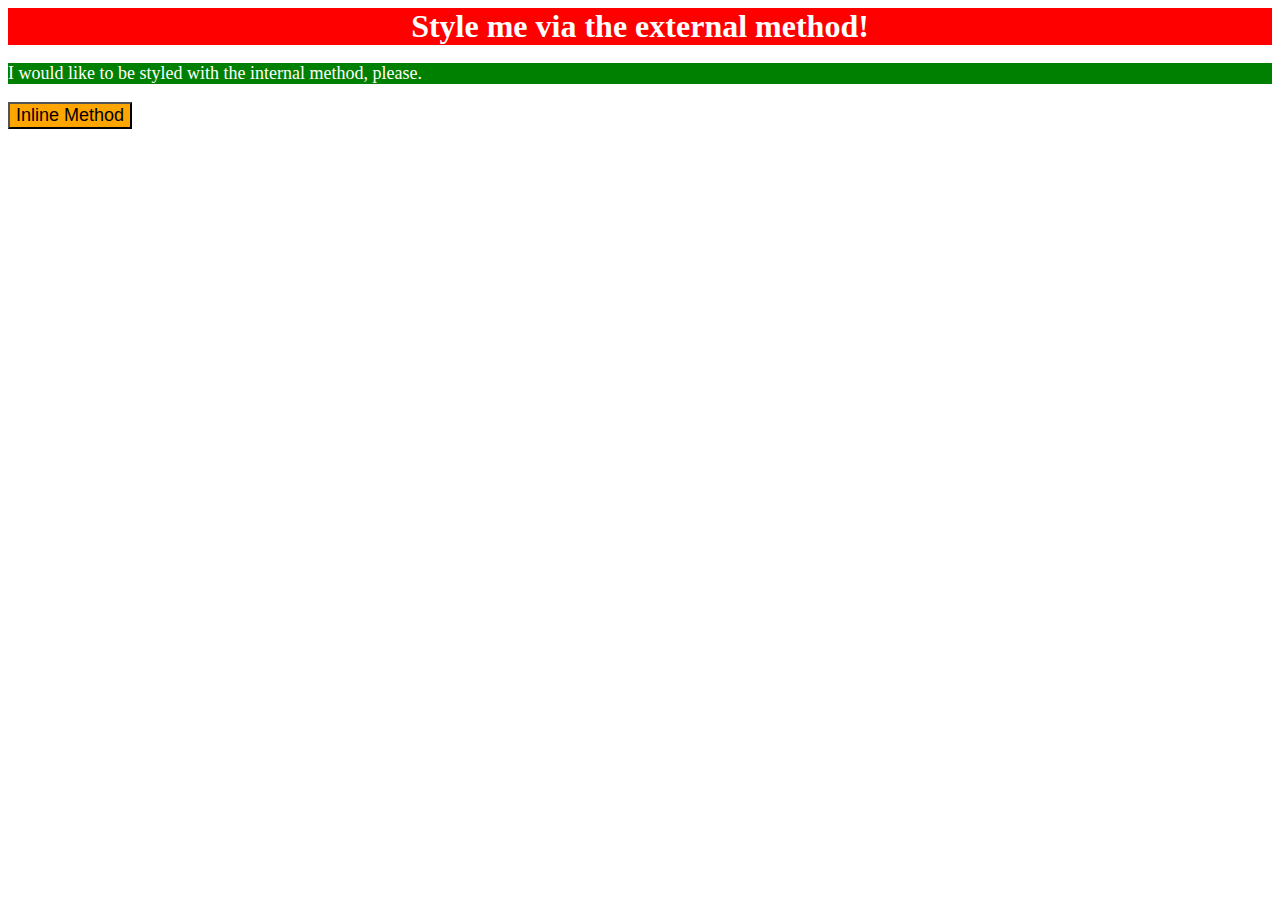
<file: foundations/intro-to-css/01-css-methods/index.html>
<!DOCTYPE html>
<html lang="en">
  <head>
    <meta charset="UTF-8">
    <meta http-equiv="X-UA-Compatible" content="IE=edge">
    <meta name="viewport" content="width=device-width, initial-scale=1.0">
    <title>Methods for Adding CSS</title>
    <link rel="stylesheet" href="styles.css">

    <style>

      p {
        background-color: green;
        color: white;
        font-size: 18px;
      }
      
      
      </style>

  </head>


  <body>
    <div>Style me via the external method!</div>
    <p>I would like to be styled with the internal method, please.</p>
    <button style="background-color: orange; font-size: 18px;">Inline Method</button>
  </body>
</html>
</file>
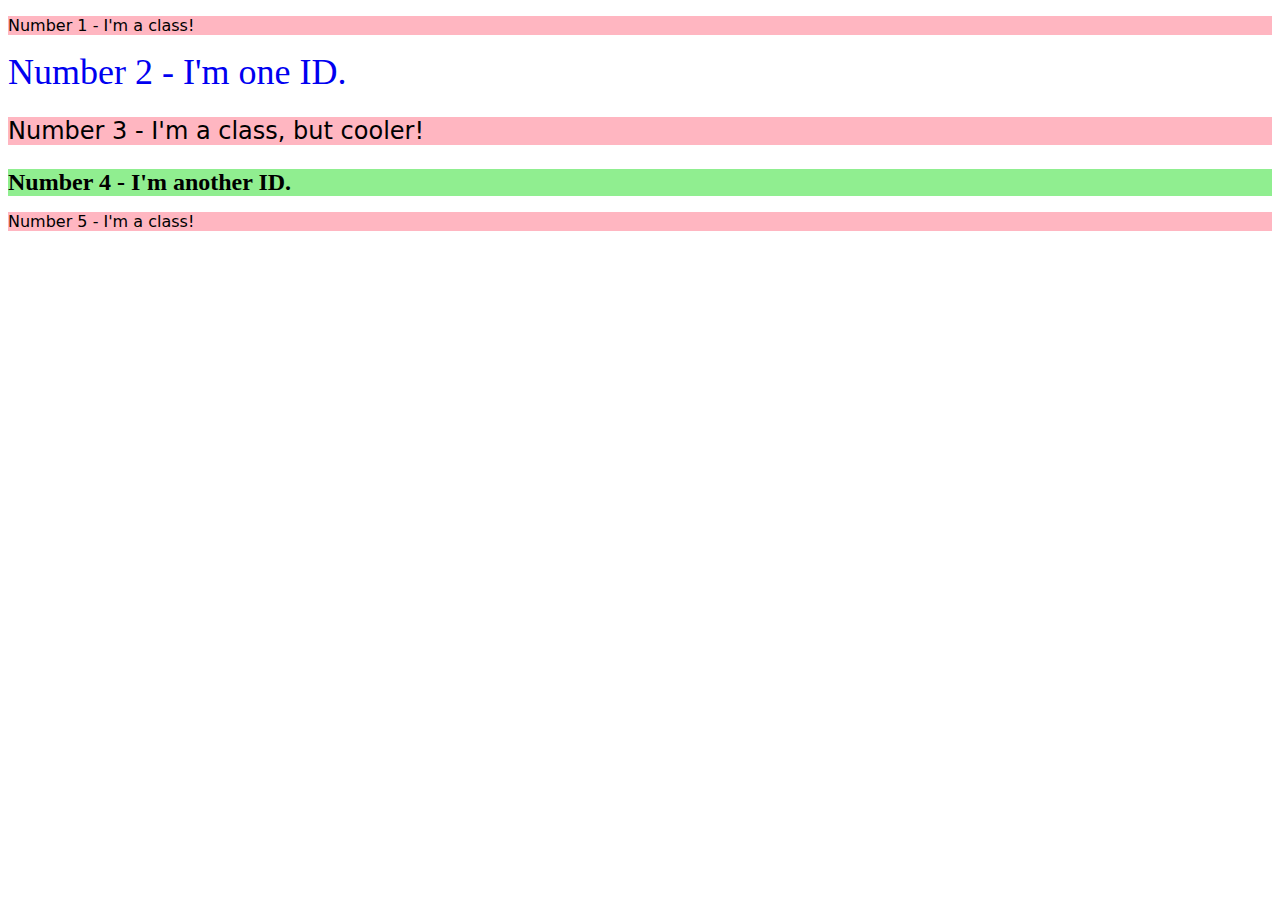
<file: foundations/intro-to-css/02-class-id-selectors/index.html>
<!DOCTYPE html>
<html lang="en">
  <head>
    <meta charset="UTF-8">
    <meta http-equiv="X-UA-Compatible" content="IE=edge">
    <meta name="viewport" content="width=device-width, initial-scale=1.0">
    <title>Class and ID Selectors</title>
    <link rel="stylesheet" href="style.css">
  </head>
  <body>
    <p class="class">Number 1 - I'm a class!</p>
    <div id="id1">Number 2 - I'm one ID.</div>
    <p class="class adjust-font-size">Number 3 - I'm a class, but cooler!</p>
    <div id="id2">Number 4 - I'm another ID.</div>
    <p class="class">Number 5 - I'm a class!</p>
  </body>
</html>
</file>
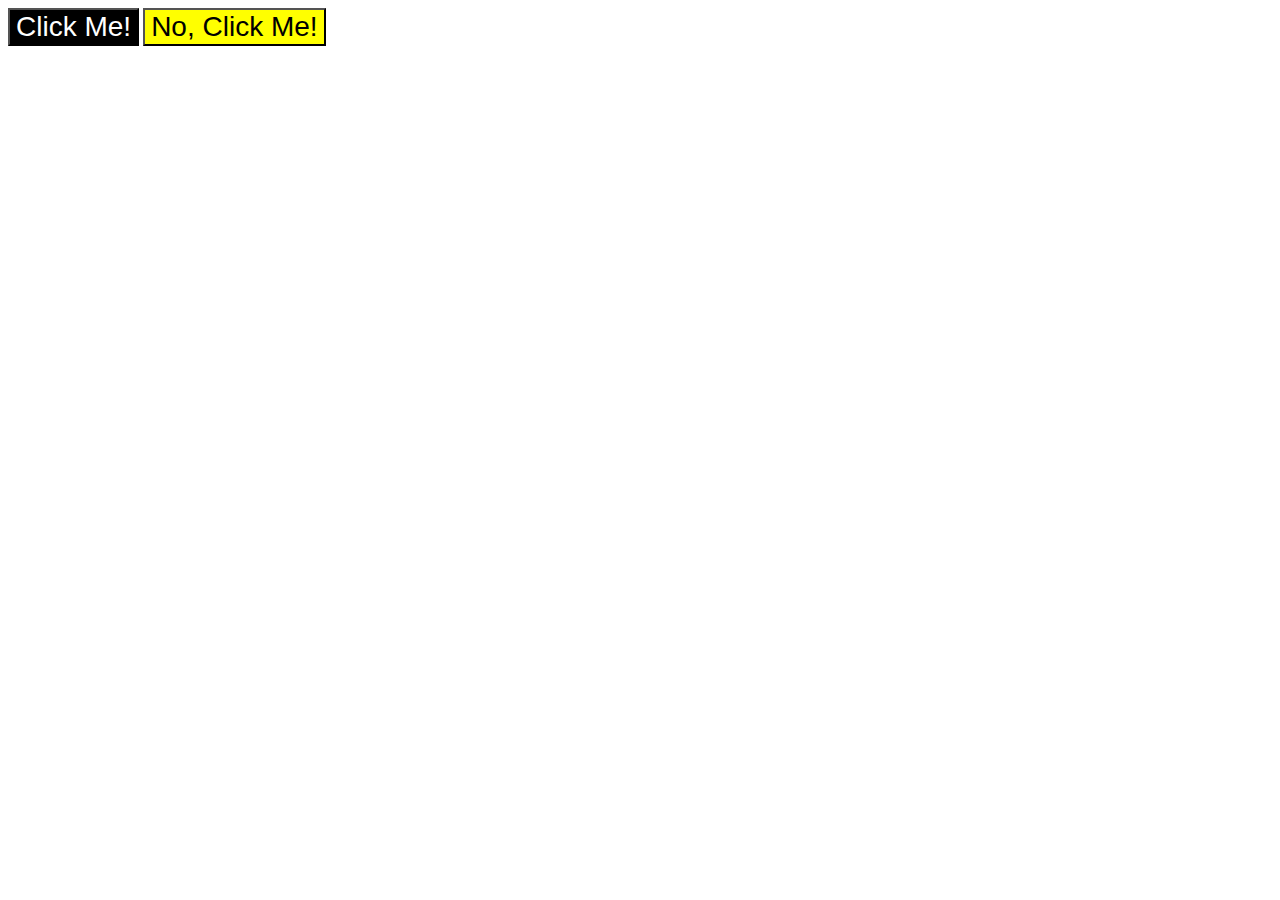
<file: foundations/intro-to-css/03-grouping-selectors/index.html>
<!DOCTYPE html>
<html lang="en">
  <head>
    <meta charset="UTF-8">
    <meta http-equiv="X-UA-Compatible" content="IE=edge">
    <meta name="viewport" content="width=device-width, initial-scale=1.0">
    <title>Grouping Selectors</title>
    <link rel="stylesheet" href="style.css">
  </head>
  <body>
    <button class="click">Click Me!</button>
    <button class="noclick">No, Click Me!</button>
  </body>
</html>
</file>
<file: foundations/intro-to-css/01-css-methods/styles.css>
div {
    background-color: red;
    color:white;
    font-size: 32px;
    text-align: center;
    font-weight: bold;
}
</file>
<file: foundations/intro-to-css/02-class-id-selectors/style.css>
.class {
    background-color: #ffb6c1;
    font-family: Verdana, "DejaVu Sans", sans-serif;
}

.adjust-font-size {
    font-size: 24px;
}



#id1 {
    color: #0000f0;
    font-size: 36px;
}

#id2 {
    background-color: #90ee90;
    font-size: 24px;
    font-weight: bold;
}
</file>
<file: foundations/intro-to-css/03-grouping-selectors/style.css>
.click,
.noclick {
    font-size: 28px;
    font-family: Helvetica, "Times New Roman", sans-serif;
}

.click {
    background-color: black;
    color: white;
}

.noclick {
    background-color: yellow;
}
</file>
